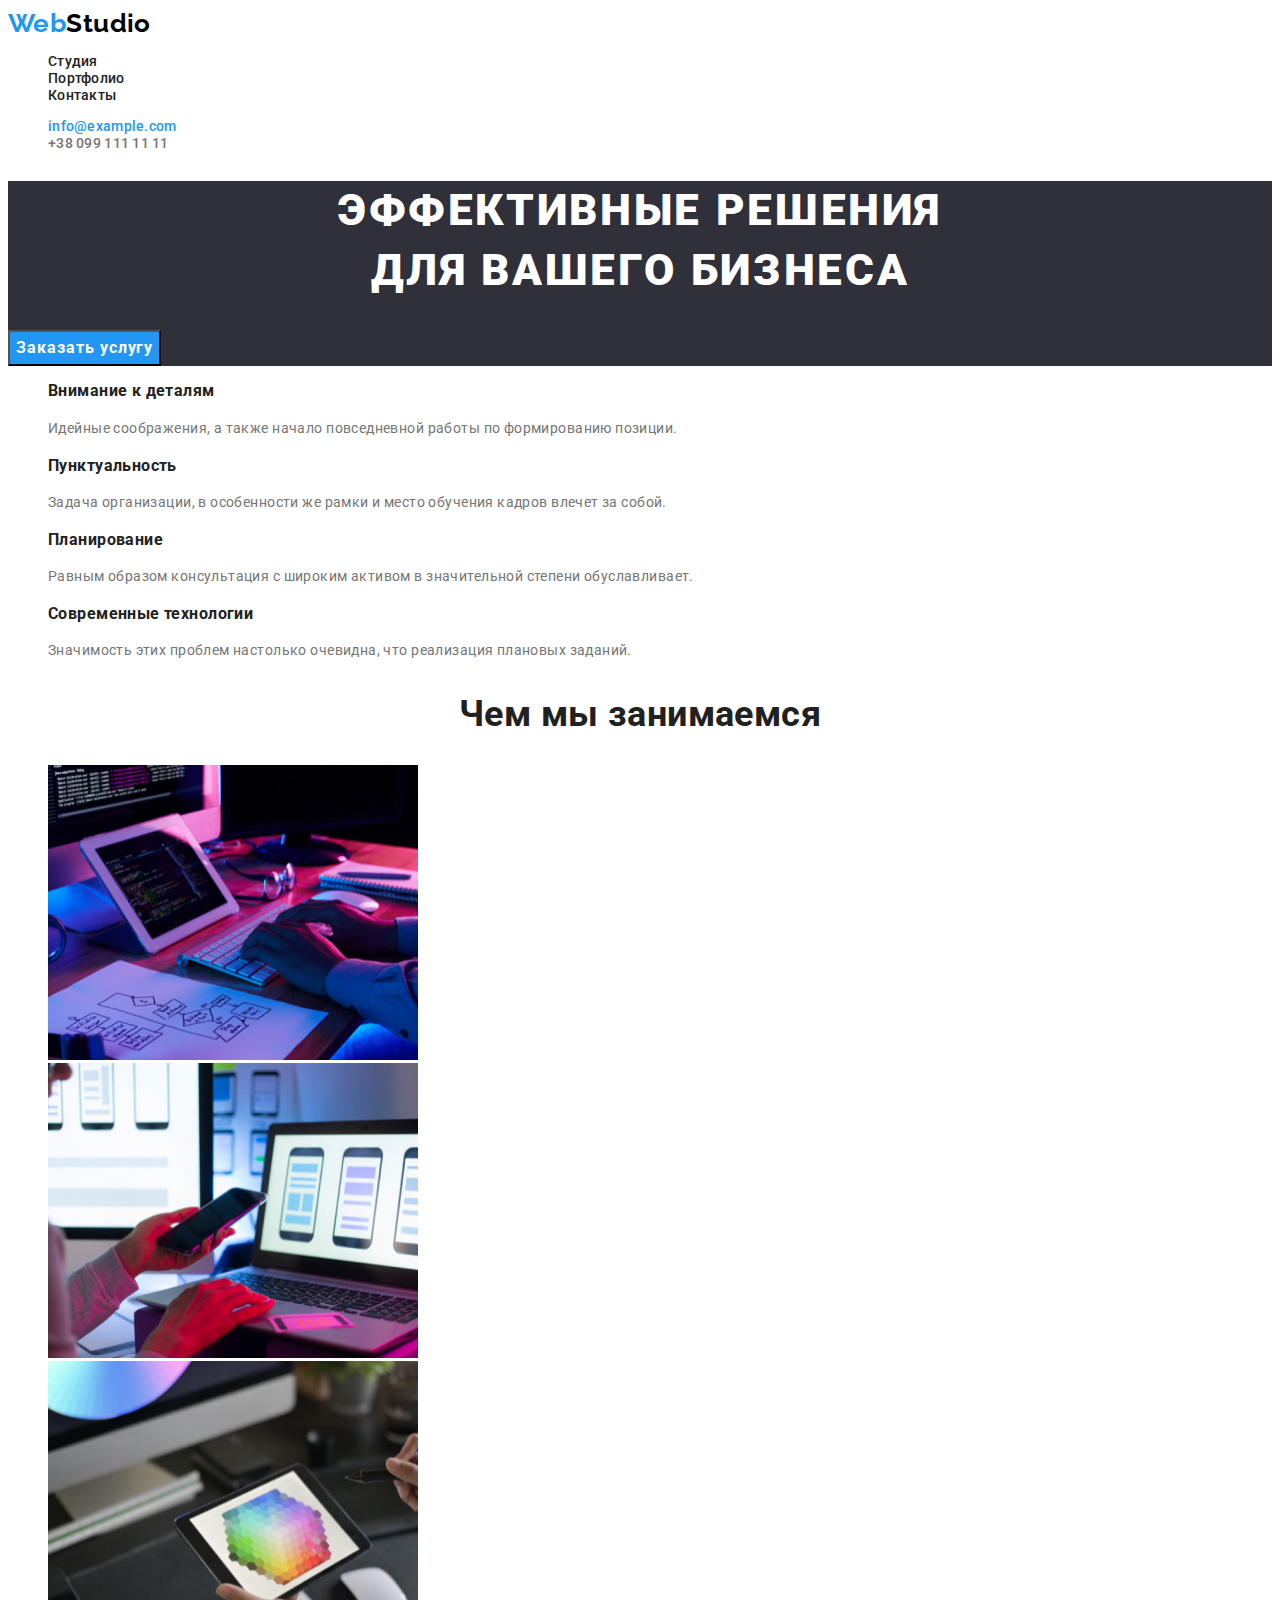
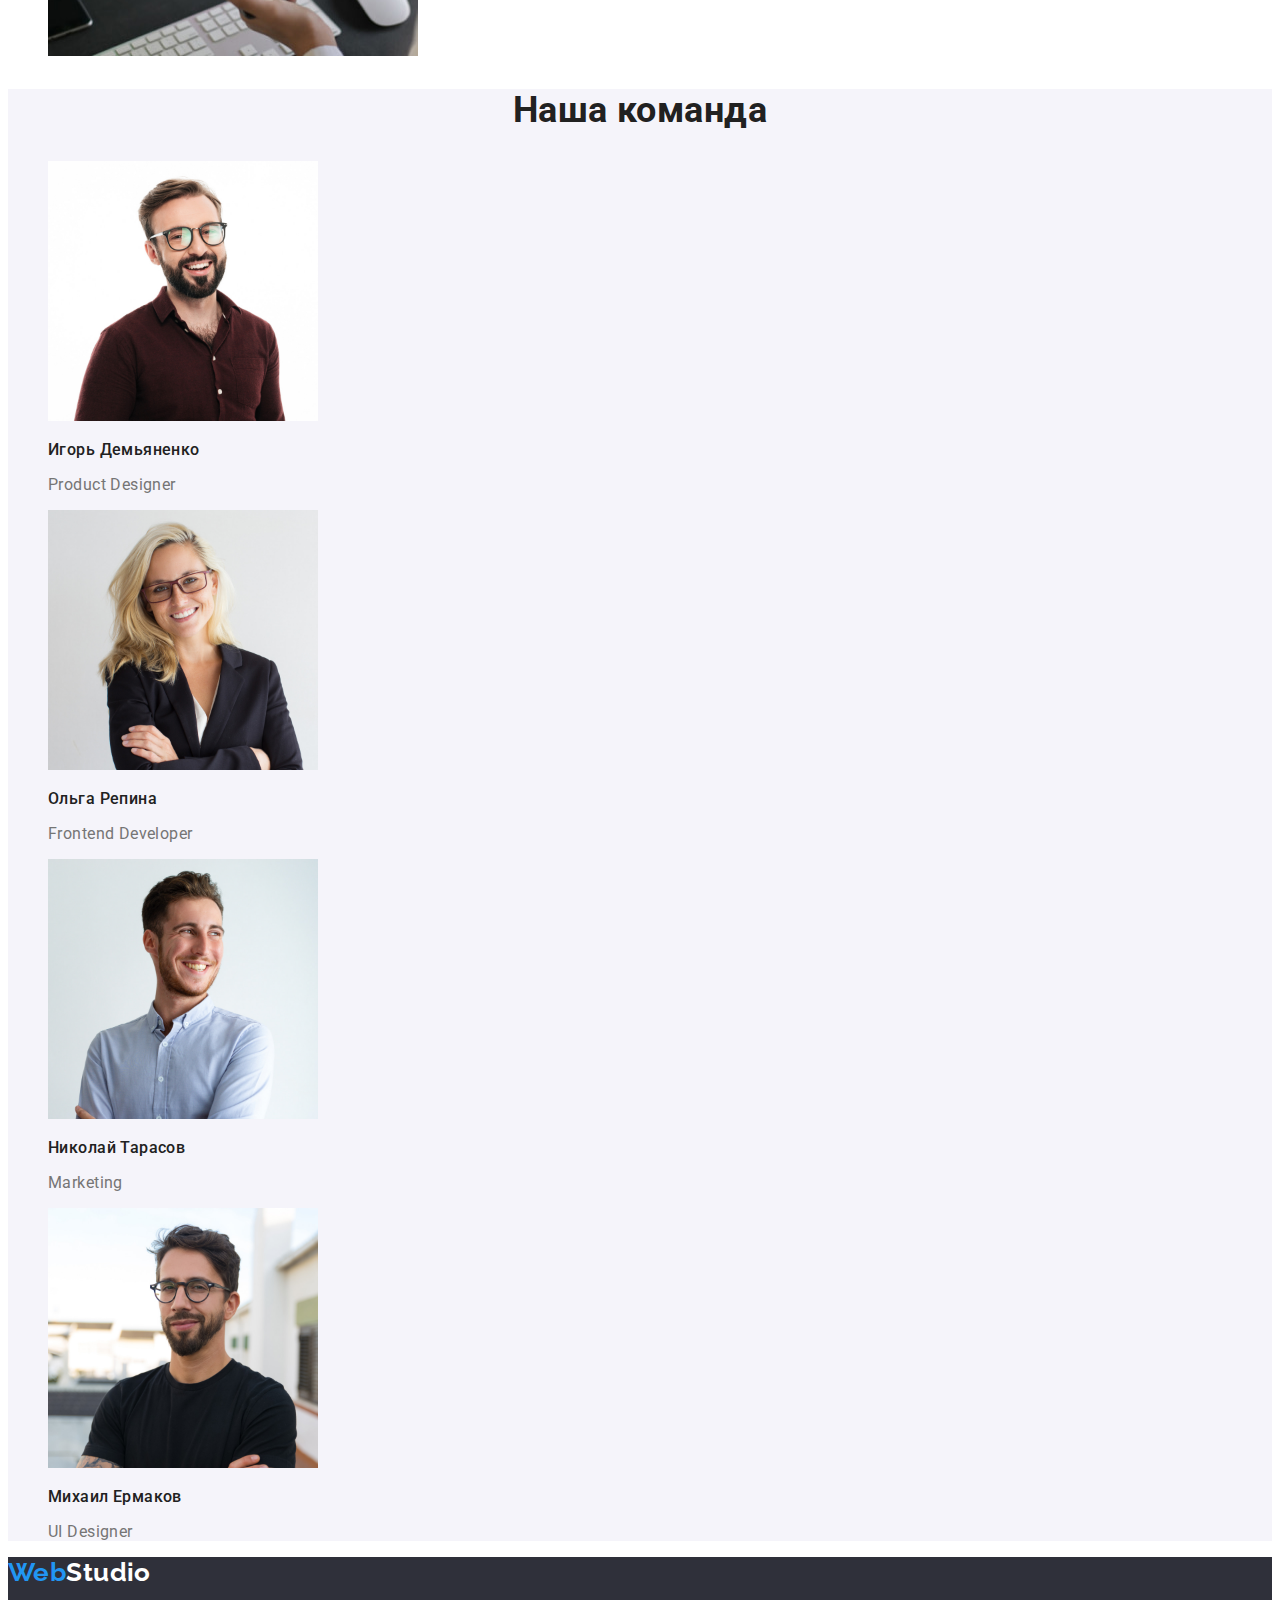
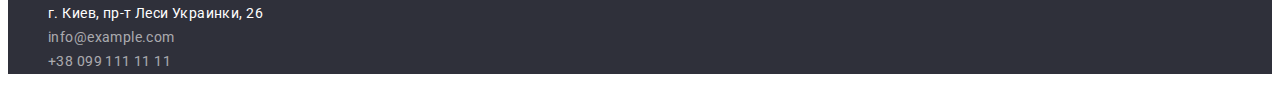
<file: index.html>
<!DOCTYPE html>
<html lang="ru">
<head>
  <meta charset="UTF-8">
  <meta http-equiv="X-UA-Compatible" content="IE=edge">
  <meta name="description" content="some description">
  <meta name="viewport" content="width=device-width, initial-scale=1.0">
  <title>Document</title>
  <link rel="preconnect" href="https://fonts.googleapis.com">
  <link rel="preconnect" href="https://fonts.gstatic.com" crossorigin>
  <link href="https://fonts.googleapis.com/css2?family=Montserrat:wght@400;700&family=Raleway:wght@700&family=Roboto:wght@400;500;700;900&display=swap"
  rel="stylesheet">
  <link rel="stylesheet" href="./css/styles.css">
</head>
<body>
  <!-- Шапка сайта -->
  <header>
    <nav>
      <a href="./index.html" class="logo">Web<span class="logo-secondary">Studio</span></a>
      <ul class="nav-list">
        <li><a href="./index.html" class="nav-link current">Студия</a></li>
        <li><a href="./portfolio.html" class="nav-link current">Портфолио</a></li>
        <li><a href="" class="nav-link current">Контакты</a></li>
      </ul>
    </nav>
    <ul class="auth-list">
      <li><a href="mailto:info@example.com" class="auth-mail">info@example.com</a></li>
      <li><a href="tel:+380991111111" class="auth-tel">+38 099 111 11 11</a></li>
    </ul>
  </header>
  <!-- Уникальный контент -->
  <main>
  <!-- Секция Герой -->
    <section class="hero">
      <h1 class="hero-title">Эффективные решения <br/> для вашего бизнеса</h1>
      <button type="button" class="hero-button">Заказать услугу</button>
    </section>
  <!-- Секция Преимущества -->
    <section class="features">
      <h2 hidden class="visually-hidden">Преимущества</h2>
      <ul class="feature-list">
        <li class="feature-item">
          <h3 class="feature-title">Внимание к деталям</h3>
          <p class="feature-text">Идейные соображения, а также начало повседневной работы по формированию позиции.</p>
        </li>
        <li class="feature-item">
          <h3 class="feature-title">Пунктуальность</h3>
          <p class="feature-text">Задача организации, в особенности же рамки и место обучения кадров влечет за собой.</p>
        </li>
        <li class="feature-item">
          <h3 class="feature-title">Планирование</h3>
          <p class="feature-text">Равным образом консультация с широким активом в значительной степени обуславливает.</p>
        </li>
        <li class="feature-item">
          <h3 class="feature-title">Современные технологии</h3>
          <p class="feature-text">Значимость этих проблем настолько очевидна, что реализация плановых заданий.</p>
        </li>
      </ul>
    </section>
  <!-- Секция Услуги -->
    <section class="services">
      <h2 class="services-title">Чем мы занимаемся</h2>
      <ul class="services-list">
        <li class="services-item"><img class="services-img" src="./images/services/box-1.jpg" alt="Пример услуги" width="370" height="295"></li>
        <li class="services-item"><img class="services-img" src="./images/services/box-2.jpg" alt="Пример услуги" width="370" height="295"></li>
        <li class="services-item"><img class="services-img" src="./images/services/box-3.jpg" alt="Пример услуги" width="370" height="295"></li>
      </ul>
    </section>
  <!-- Секция Команда -->
    <section class="team">
      <h2 class="team-title">Наша команда</h2>
      <ul class="team-list">
        <li class="team-item">
          <img class="team-img" src="./images/team/team-1.jpg" alt="Фото сотрудника" width="270" height="260">
          <h3 class="team-subtitle">Игорь Демьяненко</h3>
          <p class="team-text" lang="en">Product Designer</p>
        </li>
        <li class="team-item">
          <img class="team-img" src="./images/team/team-2.jpg" alt="Фото сотрудника" width="270" height="260">
          <h3 class="team-subtitle">Ольга Репина</h3>
          <p class="team-text" lang="en">Frontend Developer</p>
        </li>
        <li class="team-item">
          <img class="team-img" src="./images/team/team-3.jpg" alt="Фото сотрудника" width="270" height="260">
          <h3 class="team-subtitle">Николай Тарасов</h3>
          <p class="team-text" lang="en">Marketing</p>
        </li>
        <li class="team-item">
          <img class="team-img" src="./images/team/team-4.jpg" alt="Фото сотрудника" width="270" height="260">
          <h3 class="team-subtitle">Михаил Ермаков</h3>
          <p class="team-text" lang="en">UI Designer</p>
        </li>
      </ul>
    </section>
  </main>
  <!-- Подвал сайта -->
  <footer class="footer">
    <a href="./index.html" class="logo">Web<span class="logo-footer">Studio</span></a>
    <address class="footer-address">
      <ul class="footer-list">
        <li><a href="https://www.google.com/maps/@50.4265807,30.5361971,17z" class="footer-location">г. Киев, пр-т Леси Украинки, 26</a></li>
        <li><a href="mailto:info@example.com" class="footer-mail">info@example.com</a></li>
        <li><a href="tel:+380991111111" class="footer-tel">+38 099 111 11 11</a></li>
      </ul>
    </address>
  </footer>
</body>
</html>
</file>
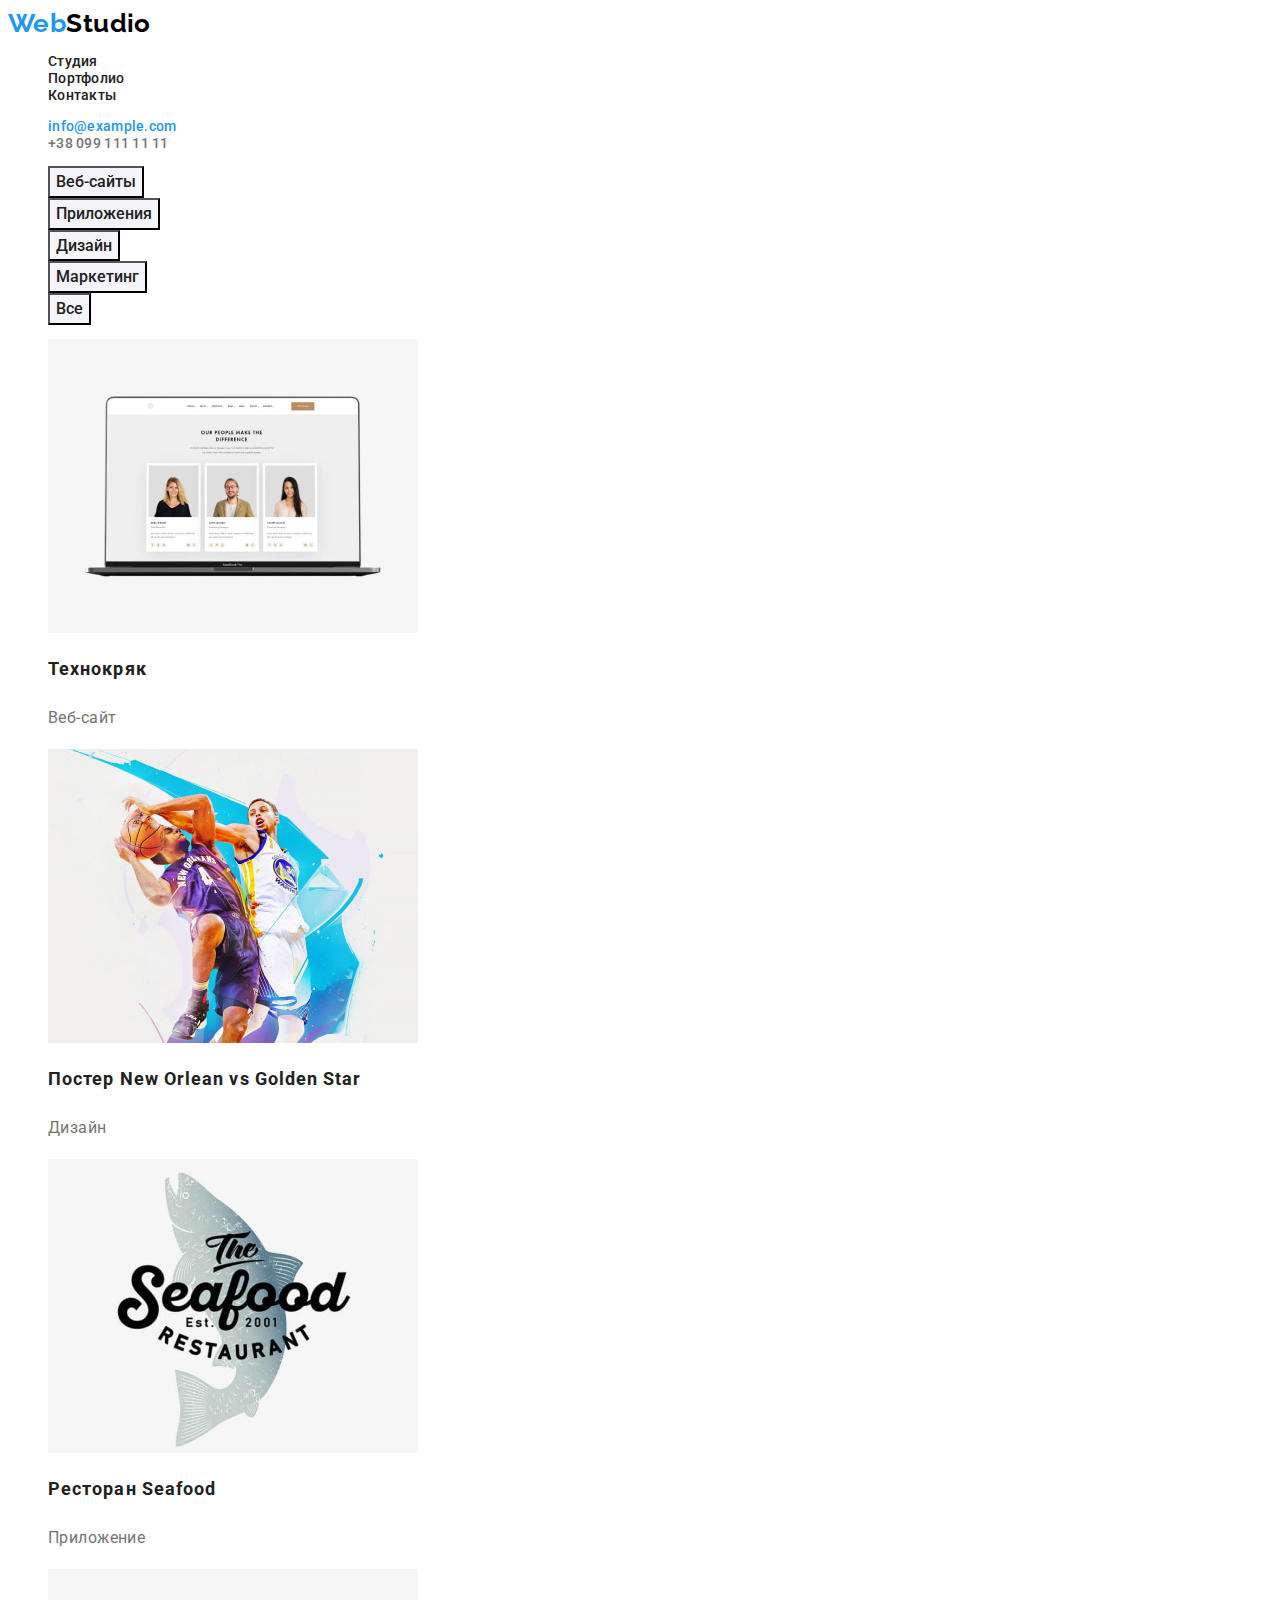
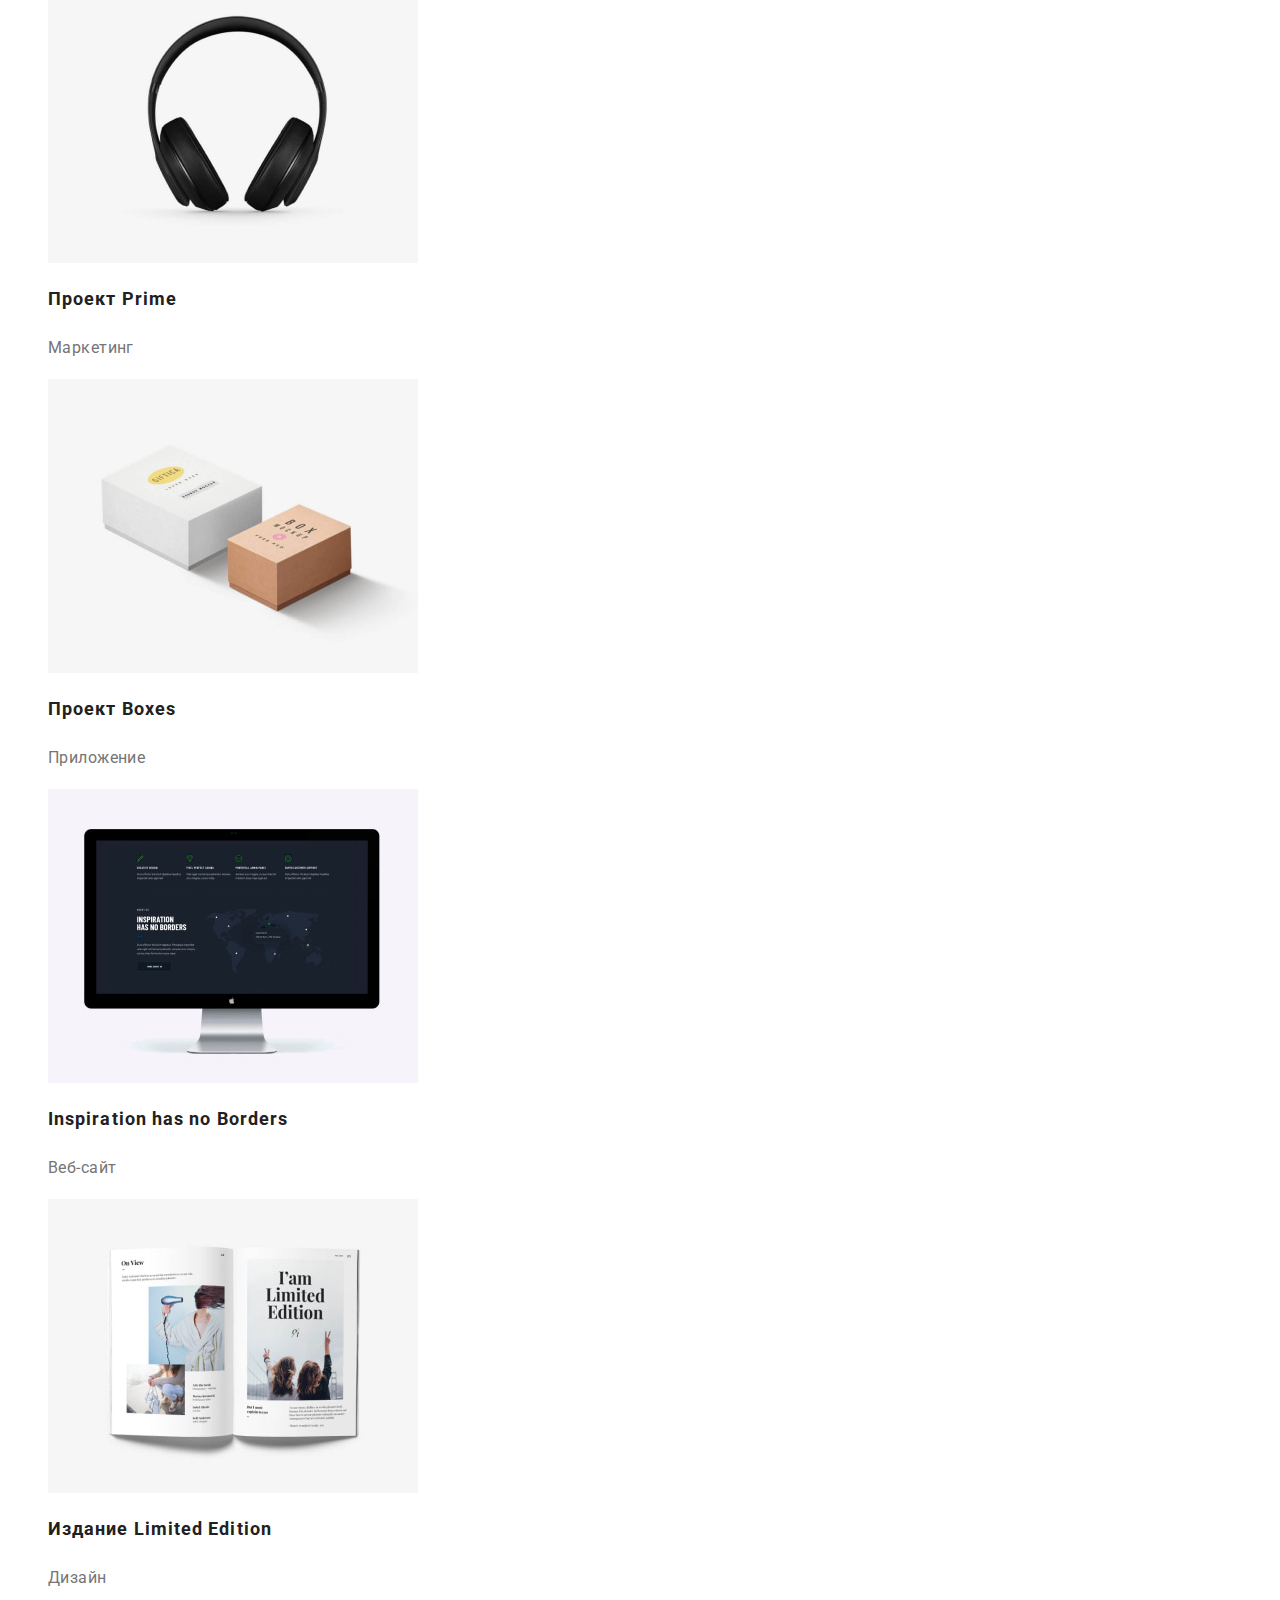
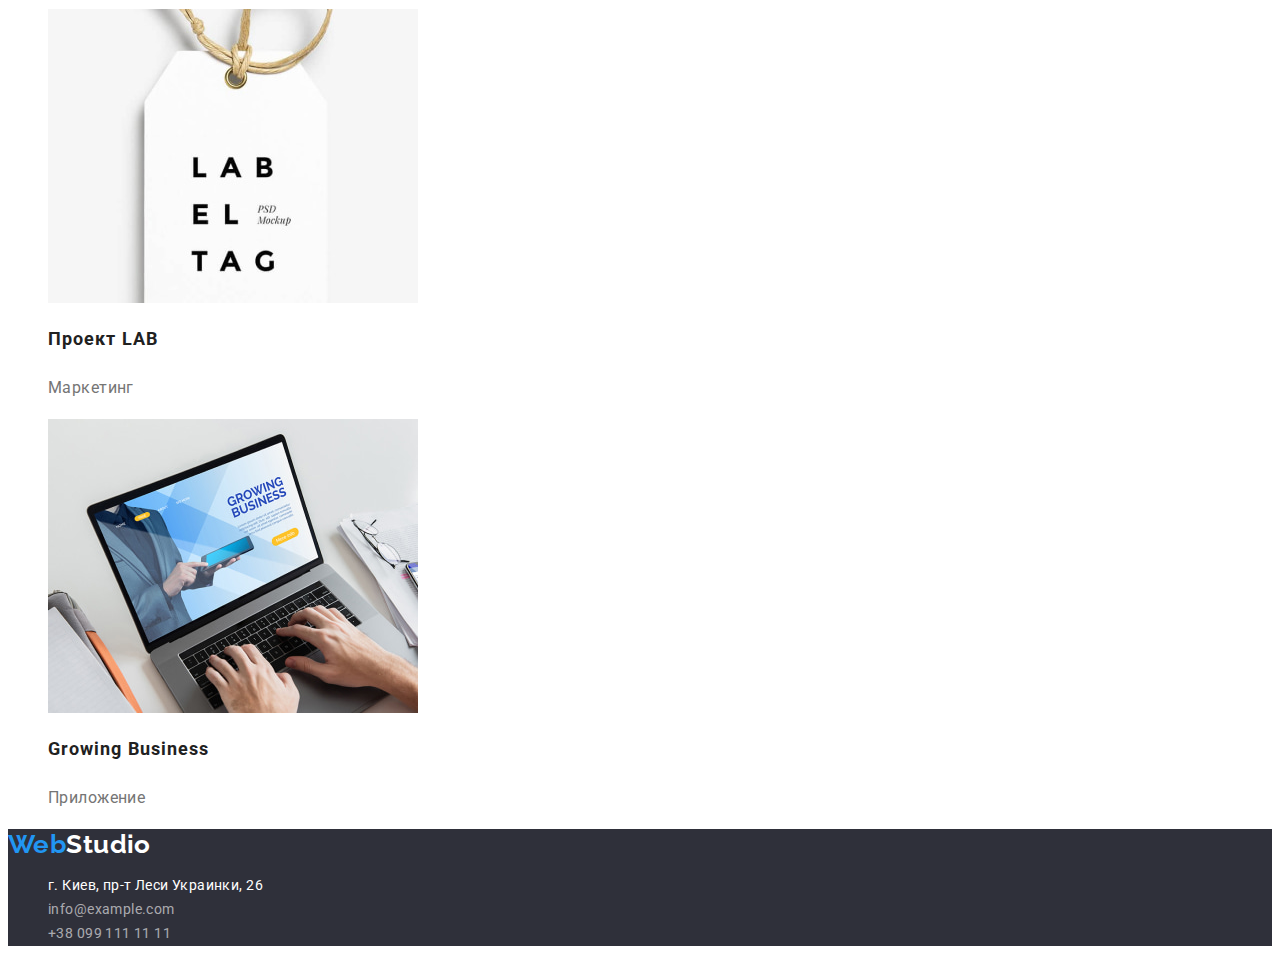
<file: portfolio.html>
<!DOCTYPE html>
<html lang="ru">
<head>
  <meta charset="UTF-8">
  <meta http-equiv="X-UA-Compatible" content="IE=edge">
  <meta name="description" content="some description">
  <meta name="viewport" content="width=device-width, initial-scale=1.0">
  <title>Портфолио</title>
  <link rel="preconnect" href="https://fonts.googleapis.com">
  <link rel="preconnect" href="https://fonts.gstatic.com" crossorigin>
  <link href="https://fonts.googleapis.com/css2?family=Montserrat:wght@400;700&family=Raleway:wght@700&family=Roboto:wght@400;500;700;900&display=swap"
  rel="stylesheet">
  <link rel="stylesheet" href="./css/styles.css">
</head>
<body>
<!-- Шапка сайта -->
  <header>
    <nav>
      <a href="./index.html" class="logo">Web<span class="logo-secondary">Studio</span></a>
      <ul class="nav-list">
        <li><a href="./index.html" class="nav-link current">Студия</a></li>
        <li><a href="./portfolio.html" class="nav-link current">Портфолио</a></li>
        <li><a href="" class="nav-link current">Контакты</a></li>
      </ul>
    </nav>
    <ul class="auth-list">
      <li><a href="mailto:info@example.com" class="auth-mail">info@example.com</a></li>
      <li><a href="tel:+380991111111" class="auth-tel">+38 099 111 11 11</a></li>
    </ul>
  </header>
  <!-- Уникальный контент -->
  <main>
    <!-- Секция Герой Портфолоио -->
    <section class="portfolio">
      <h1 hidden class="visually-hidden">Виды работ</h1>
      <ul class="filter-list">
        <li class="filter-item"><button type="button" class="filter-btn">Веб-сайты</button></li>
        <li class="filter-item"><button type="button" class="filter-btn">Приложения</button></li>
        <li class="filter-item"><button type="button" class="filter-btn">Дизайн</button></li>
        <li class="filter-item"><button type="button" class="filter-btn">Маркетинг</button></li>
        <li class="filter-item"><button type="button" class="filter-btn">Все</button></li>
      </ul>
      <ul class="portfolio-list">  
        <li class="portfolio-item">
          <a href="" class="portfolio-link">
          <img class="portfiolio-img" src="./images/portfolio/portfolio-1.jpg" alt="Вид работ" width="370" height="294">
          <h2 class="portfolio-title">Технокряк</h2>
          <p class="portfolio-text">Веб-сайт</p>
          </a>
        </li>
        <li class="portfolio-item">
          <a href="" class="portfolio-link">
          <img class="portfiolio-img" src="./images/portfolio/portfolio-2.jpg" alt="Вид работ" width="370" height="294">
          <h2 class="portfolio-title" lang="en">Постер New Orlean vs Golden Star</h2>
          <p class="portfolio-text">Дизайн</p>
          </a>
        </li>
        <li class="portfolio-item">
          <a href="" class="portfolio-link">        
          <img class="portfiolio-img" src="./images/portfolio/portfolio-3.jpg" alt="Вид работ" width="370" height="294">
          <h2 class="portfolio-title" lang="en">Ресторан Seafood</h2>
          <p class="portfolio-text">Приложение</p>
          </a>
        </li>
        <li class="portfolio-item">
          <a href="" class="portfolio-link">
          <img class="portfiolio-img" src="./images/portfolio/portfolio-4.jpg" alt="Вид работ" width="370" height="294">
          <h2 class="portfolio-title" lang="en">Проект Prime</h2>
          <p class="portfolio-text">Маркетинг</p>
          </a>
        </li>
        <li class="portfolio-item">
          <a href="" class="portfolio-link">
          <img class="portfiolio-img" src="./images/portfolio/portfolio-5.jpg" alt="Вид работ" width="370" height="294">
          <h2 class="portfolio-title" lang="en">Проект Boxes</h2>
          <p class="portfolio-text">Приложение</p>
          </a>
        </li>
        <li class="portfolio-item">
          <a href="" class="portfolio-link">
          <img class="portfiolio-img" src="./images/portfolio/portfolio-6.jpg" alt="Вид работ" width="370" height="294">
          <h2 class="portfolio-title" lang="en">Inspiration has no Borders</h2>
          <p class="portfolio-text">Веб-сайт</p>
          </a>
        </li>
        <li class="portfolio-item">
          <a href="" class="portfolio-link">
          <img class="portfiolio-img" src="./images/portfolio/portfolio-7.jpg" alt="Вид работ" width="370" height="294">
          <h2 class="portfolio-title" lang="en">Издание Limited Edition</h2>
          <p class="portfolio-text">Дизайн</p>
          </a>
        </li>
        <li class="portfolio-item">
          <a href="" class="portfolio-link">
          <img class="portfiolio-img" src="./images/portfolio/portfolio-8.jpg" alt="Вид работ" width="370" height="294">
          <h2 class="portfolio-title" lang="en">Проект LAB</h2>
          <p class="portfolio-text">Маркетинг</p>
          </a>
        </li>
        <li class="portfolio-item">
          <a href="" class="portfolio-link">
          <img class="portfiolio-img" src="./images/portfolio/portfolio-9.jpg" alt="Вид работ" width="370" height="294">
          <h2 class="portfolio-title" lang="en">Growing Business</h2>
          <p class="portfolio-text">Приложение</p>
          </a>
        </li>
      </ul>
    </section>
  </main>
  <!-- Подвал сайта -->
  <footer class="footer">
    <a href="./index.html" class="logo">Web<span class="logo-footer">Studio</span></a>
    <address class="footer-address">
      <ul class="footer-list">
        <li><a href="https://www.google.com/maps/@50.4265807,30.5361971,17z" class="footer-location">г. Киев, пр-т Леси
            Украинки, 26</a></li>
        <li><a href="mailto:info@example.com" class="footer-mail">info@example.com</a></li>
        <li><a href="tel:+380991111111" class="footer-tel">+38 099 111 11 11</a></li>
      </ul>
    </address>
  </footer>
</body>
</html>
</file>
<file: css/styles.css>
:root {
  /* Основные шрифты*/
  --main-font-family: "Roboto", sans-serif;
  --secondary-font-family: "Raleway", sans-serif;
  /* Цвет текста*/
  --primary-text-color: #757575;
  --title-text-color: #212121;
  --accent-color: #2196f3;
  --logo-black: #000000;

  /* Цвет фона*/
  --primary-background-color: #ffffff;
  --grey-background-color: #f5f4fa;
  --dark-background-color: #2f303a;
  --btn-hover: #188ce8;
}

body {
  font-family: var(--main-font-family);
  font-size: 14px;
  background-color: var(--primary-background-color);
  color: var(--primary-text-color);
  letter-spacing: 0.03em;
}

/* Сброс маркеров списка*/
ul {
  list-style: none;
}

.link {
  text-decoration: none;
}

/* Скрытые заголовки*/
.visually-hidden {
  position: absolute;
  width: 1px;
  height: 1px;
  margin: -1px;
  border: 0;
  padding: 0;
  white-space: nowrap;
  clip-path: inset(100%);
  clip: rect(0 0 0 0);
  overflow: hidden;
}

/* Шапка сайта*/

/* Лого*/
.logo {
  font-family: var(--secondary-font-family);
  font-weight: 700;
  font-size: 26px;
  line-height: 1.19;
  text-decoration: none;
  color: var(--accent-color);
}

.logo-secondary {
  font-family: var(--secondary-font-family);
  font-weight: 700;
  font-size: 26px;
  line-height: 1.19;
  text-decoration: none;
  color: var(--logo-black);
}

.logo-footer {
  font-family: var(--secondary-font-family);
  font-weight: 700;
  font-size: 26px;
  line-height: 1.19;
  text-decoration: none;
  color: var(--primary-background-color);
}

/* Навигация сайта*/

.nav-link {
  font-weight: 500;
  line-height: 1.14;
  letter-spacing: 0.02em;
  color: var(--title-text-color);
  text-decoration: none;
}

.nav-link:hover,
.nav-link:focus {
  color: var(--accent-color);
}

.nav-link .current {
  color: var(--accent-color);
}

.auth-mail,
.auth-tel {
  font-weight: 500;
  line-height: 1.14;
  letter-spacing: 0.02em;
  color: var(--primary-text-color);
  text-decoration: none;
}

.auth-mail,
.auth-tel:hover,
.auth-mail,
.auth-tel:focus {
  color: var(--accent-color);
}

/* Секция Герой*/
.hero {
  background-color: var(--dark-background-color);
}

.hero-title {
  font-weight: 900;
  font-size: 44px;
  line-height: 1.36;
  letter-spacing: 0.06em;
  text-align: center;
  text-transform: uppercase;
  color: var(--primary-background-color);
}

.hero-button {
  font-family: inherit;
  font-weight: 700;
  font-size: 16px;
  line-height: 1.88;
  letter-spacing: 0.06em;
  text-align: center;
  color: var(--primary-background-color);
  background-color: var(--accent-color);
  cursor: pointer;
}

.hero-button:hover,
.hero-button:focus {
  background-color: var(--btn-hover);
}

/* Секция Преимущества*/
.feature-title {
  font-weight: 700;
  font-size: 16px;
  line-height: 1.14;
  text-align: left;
  color: var(--title-text-color);
}

.feature-text {
  line-height: 1.71;
  text-align: left;
}

/* Секция Услуги*/
.services-title {
  font-weight: 700;
  font-size: 36px;
  line-height: 1.17;
  text-align: center;
  color: var(--title-text-color);
}

/* Секция Команда*/

.team {
  background-color: var(--grey-background-color);
}

.team-title {
  font-weight: 700;
  font-size: 36px;
  line-height: 1.17;
  text-align: center;
  color: var(--title-text-color);
}

.team-subtitle {
  font-weight: 500;
  font-size: 16px;
  line-height: 1.19;
  color: var(--title-text-color);
}

.team-text {
  font-size: 16px;
  line-height: 1.19;
}

/* Секция Герой Портфолио*/

.filter-btn {
  font-family: inherit;
  font-weight: 500;
  font-size: 16px;
  line-height: 1.62;
  cursor: pointer;
  color: var(--title-text-color);
  background-color: var(--grey-background-color);
}

.filter-btn:hover,
.filter-btn:focus {
  color: var(--primary-background-color);
  background-color: var(--accent-color);
}

.portfolio-link {
  text-decoration: none;
}

.portfolio-title {
  font-weight: 700;
  font-size: 18px;
  line-height: 2;
  letter-spacing: 0.06em;
  color: var(--title-text-color);
}

.portfolio-text {
  font-size: 16px;
  line-height: 1.88;
  color: var(--primary-text-color);
}

/* Подвал сайта*/
.footer {
  background-color: var(--dark-background-color);
}

.footer-location {
  line-height: 1.71;
  font-style: normal;
  text-align: left;
  text-decoration: none;
  color: var(--primary-background-color);
}

.footer-mail,
.footer-tel {
  line-height: 1.71;
  font-style: normal;
  text-align: left;
  text-decoration: none;
  color: rgba(255, 255, 255, 0.6);
}

.footer-mail:hover,
.footer-tel:focus {
  color: var(--accent-color);
}
</file>
